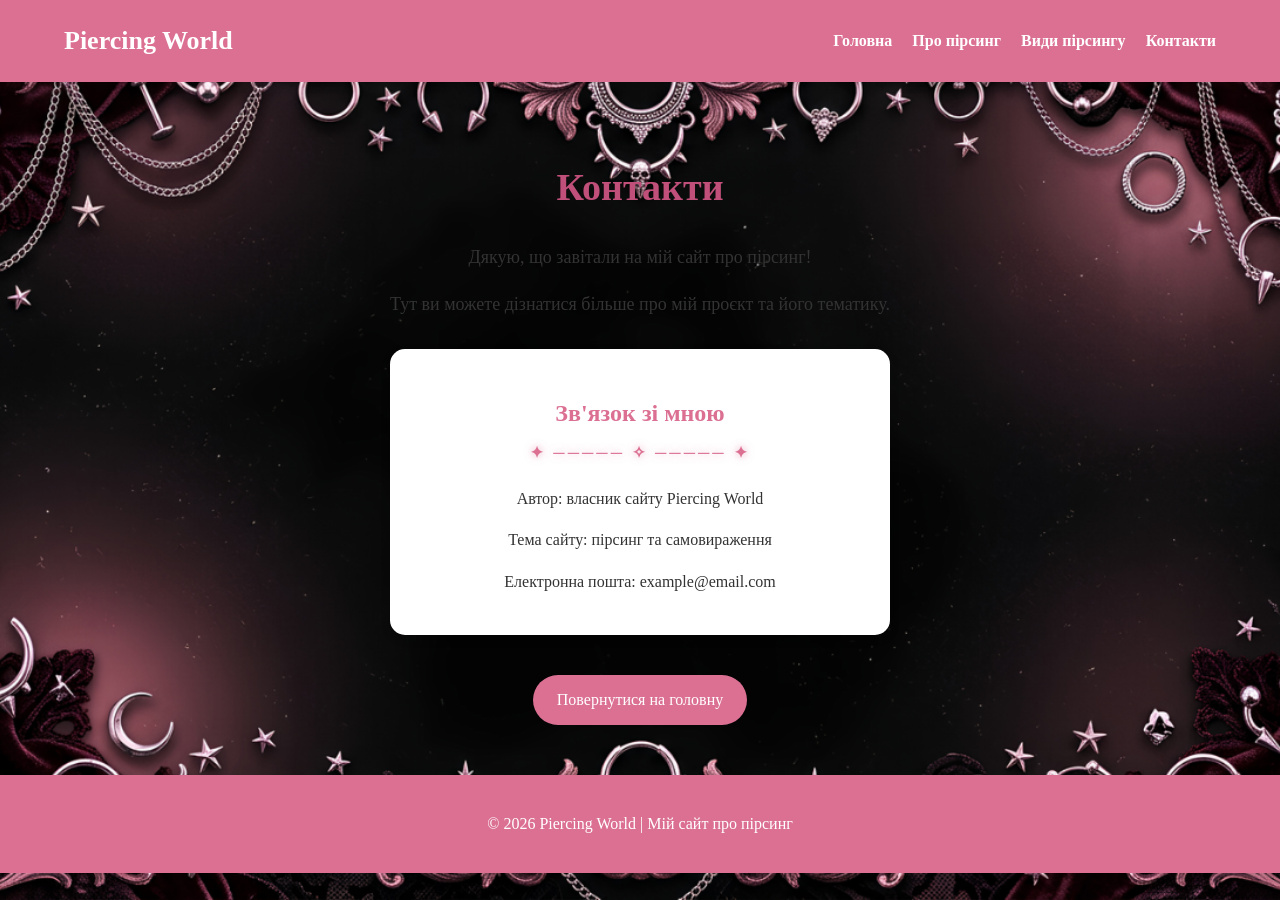
<file: contacts.html>
<!DOCTYPE html>
<html lang="uk">
<head>
    <meta charset="UTF-8">
    <meta name="viewport" content="width=device-width, initial-scale=1.0">
    <title>Контакти | Piercing World</title>
    <link rel="stylesheet" href="style.css">
</head>
<body>

    <header>
        <div class="logo">Piercing World</div>

        <nav>
            <ul>
                <li><a href="index.html">Головна</a></li>
                <li><a href="index.html#about">Про пірсинг</a></li>
                <li><a href="index.html#gallery">Види пірсингу</a></li>
                <li><a href="contacts.html">Контакти</a></li>
            </ul>
        </nav>
    </header>

    <main class="contacts">
        <h1>Контакти</h1>

        <p>
            Дякую, що завітали на мій сайт про пірсинг!
        </p>

        <p>
            Тут ви можете дізнатися більше про мій проєкт
            та його тематику.
        </p>

        <div class="contact-card">
            <h2>Зв'язок зі мною</h2>

            <p>Автор: власник сайту Piercing World</p>
            <p>Тема сайту: пірсинг та самовираження</p>
            <p>Електронна пошта: example@email.com</p>
        </div>

        <a href="index.html" class="button">
            Повернутися на головну
        </a>
    </main>

    <footer>
        <p>© 2026 Piercing World | Мій сайт про пірсинг</p>
    </footer>

</body>
</html>
</file>
<file: style.css>
/* Загальні стилі */
* {
    box-sizing: border-box;
}

html {
    scroll-behavior: smooth;
}

body {
    margin: 0;
    font-family: Times New Roman, sans-serif;
    background-color: #1a0b12;
    background-image: url("piercing-bg.png");
    background-size: cover;
    background-position: center;
    background-attachment: fixed;
    background-repeat: no-repeat;
    color: #333333;
    line-height: 1.6;
}

/* Шапка сайту */
header {
    background-color: #db7093;
    color: white;
    padding: 20px 5%;
    display: flex;
    justify-content: space-between;
    align-items: center;
    flex-wrap: wrap;
    gap: 15px;
}

.logo {
    font-size: 26px;
    font-weight: bold;
}

/* Меню навігації */
nav ul {
    list-style: none;
    display: flex;
    flex-wrap: wrap;
    gap: 20px;
    margin: 0;
    padding: 0;
}

nav a {
    color: white;
    text-decoration: none;
    font-weight: bold;
}

nav a:hover {
    color: #ffe4ec;
}

/* Головний екран */
.hero {
    display: flex;
    align-items: center;
    justify-content: space-between;
    gap: 40px;
    padding: 60px 8%;
}

.hero-text {
    flex: 1;
}

.hero h1 {
    color: #c04f7a;
    font-size: 40px;
    line-height: 1.2;
}

.hero p {
    font-size: 18px;
}

.hero img {
    width: 45%;
    max-width: 100%;
    height: auto;
    border-radius: 20px;
    object-fit: cover;
}

/* Кнопка */
.button {
    display: inline-block;
    background-color: #db7093;
    color: white;
    padding: 12px 24px;
    margin-top: 10px;
    border-radius: 25px;
    text-decoration: none;
}

.button:hover {
    background-color: #c04f7a;
}

/* Блок про сайт */
.about {
    text-align: center;
    padding: 40px 10%;
    background-color: white;
}

h2 {
    color: #c04f7a;
    text-align: center;
}

/* Картки */
.gallery {
    padding: 40px 5%;
}

.cards {
    display: flex;
    flex-wrap: wrap;
    justify-content: center;
    gap: 25px;
}

.card {
    flex: 1 1 250px;
    max-width: 350px;
    background-color: white;
    border-radius: 15px;
    padding: 20px;
    text-align: center;
    box-shadow: 0 4px 12px rgba(0, 0, 0, 0.08);
}

.card img {
    width: 100%;
    max-width: 100%;
    height: 200px;
    object-fit: cover;
    border-radius: 10px;
}

.card h3 {
    color: #db7093;
}

/* Підвал сайту */
footer {
    background-color: #db7093;
    color: white;
    text-align: center;
    padding: 20px;
}

/* Адаптація для телефонів */
@media (max-width: 600px) {
    header {
        flex-direction: column;
        text-align: center;
    }

    nav ul {
        flex-direction: column;
        align-items: center;
        gap: 10px;
    }

    .hero {
        flex-direction: column;
        padding: 30px 5%;
        text-align: center;
    }

    .hero h1 {
        font-size: 30px;
    }

    .hero img {
        width: 100%;
        max-width: 400px;
    }

    .cards {
        flex-direction: column;
        align-items: center;
    }

    .card {
        width: 100%;
        max-width: 400px;
    }

    .about {
        padding: 30px 6%;
    }
}

/* Сторінка контактів */
.contacts {
    min-height: 70vh;
    padding: 50px 8%;
    text-align: center;
}

.contacts h1 {
    color: #c04f7a;
    font-size: 38px;
}

.contacts > p {
    font-size: 18px;
}

.contact-card {
    max-width: 500px;
    margin: 30px auto;
    padding: 25px;
    background-color: white;
    border-radius: 15px;
    box-shadow: 0 4px 12px rgba(0, 0, 0, 0.08);
}

.contact-card h2 {
    color: #db7093;
}

footer a {
    color: white;
    text-decoration: underline;
}

/* Адаптація сторінки контактів */
@media (max-width: 600px) {
    .contacts {
        padding: 30px 5%;
    }

    .contacts h1 {
        font-size: 30px;
    }

    .contact-card {
        padding: 20px;
    }
}

/* Декоративні розділювачі із символами */
h2::after {
    content: " ✦ ───── ✧ ───── ✦";
    display: block;
    margin: 8px auto 0;
    color: #db7093;
    font-size: 16px;
    letter-spacing: 3px;
    text-shadow: 0 0 8px rgba(219, 112, 147, 0.7);
}

/* Плавні переходи для посилань */
nav a, footer a {
    transition: color 0.3s ease, text-shadow 0.3s ease;
}

nav a:hover, footer a:hover {
    color: #ffe4ec;
    text-shadow: 0 0 8px rgba(255, 228, 236, 0.9);
}

/* Світіння кнопки */
.button {
    transition: background-color 0.3s ease, transform 0.3s ease,
                box-shadow 0.3s ease;
    box-shadow: 0 0 0 rgba(219, 112, 147, 0);
}

.button:hover {
    background-color: #c04f7a;
    transform: translateY(-3px);
    box-shadow: 0 0 10px rgba(219, 112, 147, 0.8),
                0 0 22px rgba(219, 112, 147, 0.45);
}

/* Збільшення зображень при наведенні */
.hero img, .card img {
    transition: transform 0.4s ease, box-shadow 0.4s ease;
}

.hero img:hover, .card img:hover {
    transform: scale(1.05);
    box-shadow: 0 0 18px rgba(219, 112, 147, 0.55);
}

.card {
    overflow: hidden;
    transition: box-shadow 0.35s ease, transform 0.35s ease;
}

.card:hover {
    transform: translateY(-5px);
    box-shadow: 0 8px 22px rgba(219, 112, 147, 0.22);
}

/* Плавна поява основних блоків */
@keyframes fadeUp {
    from {
        opacity: 0;
        transform: translateY(18px);
    }

    to {
        opacity: 1;
        transform: translateY(0);
    }
}

.hero, .about, .gallery, .media {
    animation: fadeUp 0.8s ease both;
}

/* Оформлення мультимедійного блоку (лише відео та фото) */
.media {
    max-width: 900px;
    margin: 35px auto;
    padding: 35px 5%;
    text-align: center;
    background-color: rgba(255, 240, 245, 0.94);
    border-radius: 18px;
    box-shadow: 0 5px 20px rgba(0, 0, 0, 0.2);
}

.media video {
    display: block;
    max-width: 100%;
    margin: 18px auto 10px;
    width: 100%;
    border-radius: 12px;
    box-shadow: 0 5px 16px rgba(0, 0, 0, 0.22);
}

.media img {
    transition: transform 0.4s ease, box-shadow 0.4s ease;
}

.media img:hover {
    transform: scale(1.02);
    box-shadow: 0 5px 16px rgba(0, 0, 0, 0.22);
}

/* Налаштування для вузьких екранів */
@media (max-width: 600px) {
    .media {
        margin: 20px 5%;
        padding: 22px 5%;
    }

    h2::after {
        letter-spacing: 1px;
        font-size: 13px;
    }
}

/* Вимкнення анімацій за відповідного налаштування пристрою */
@media (prefers-reduced-motion: reduce) {
    *, *::before, *::after {
        scroll-behavior: auto !important;
        animation-duration: 0.01ms !important;
        animation-iteration-count: 1 !important;
        transition-duration: 0.01ms !important;
    }
}
</file>
